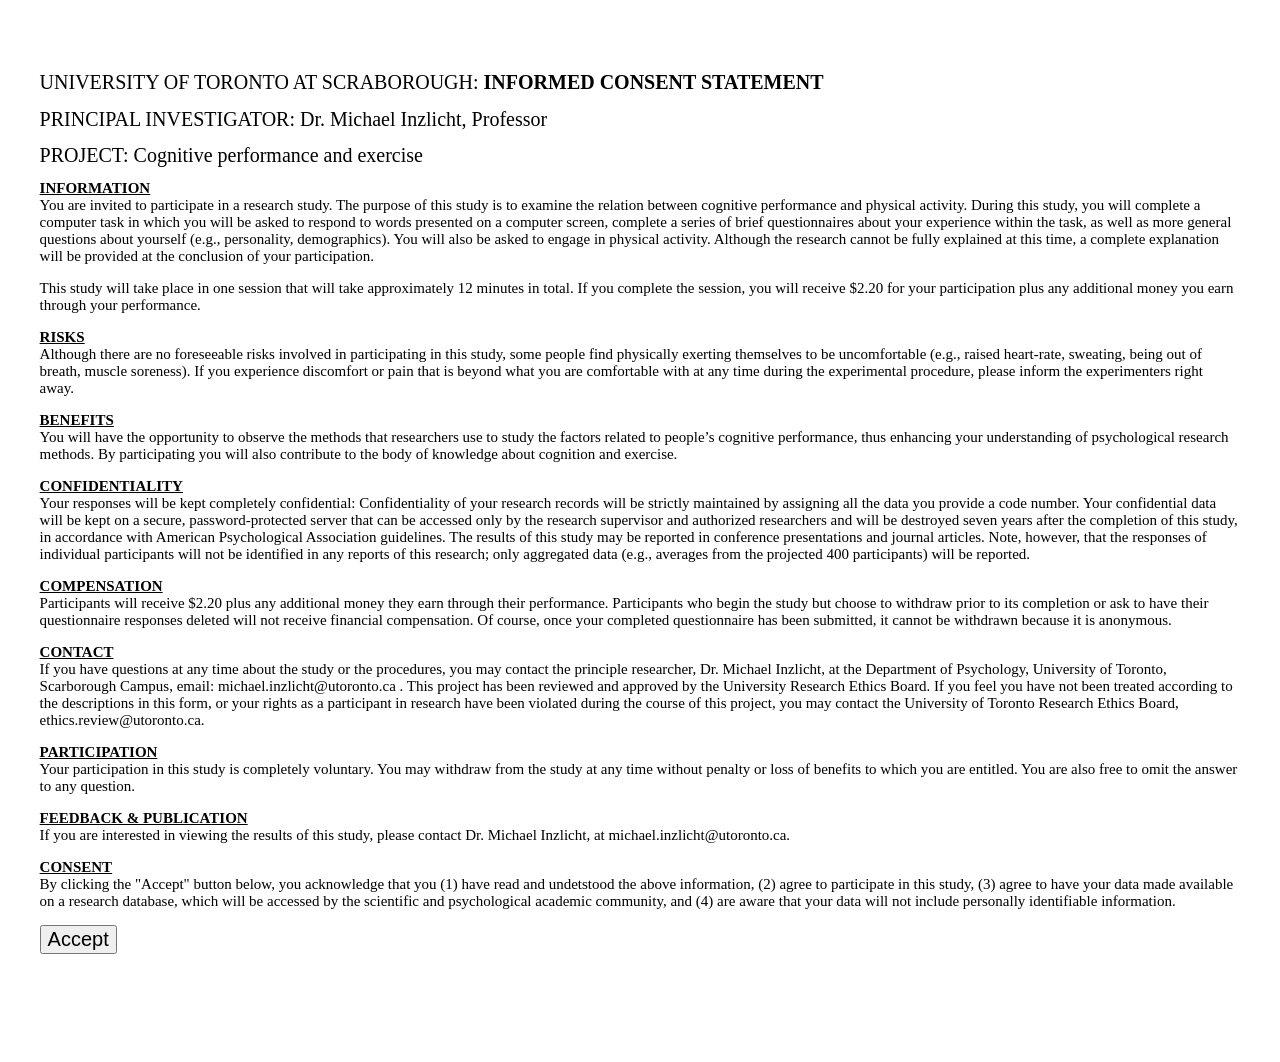
<file: html/consent.html>
<!DOCTYPE html>
<html>
<head>
	<title>Consent Form</title>
</head>
<body>

<div class="consent-content">

	<h1>UNIVERSITY OF TORONTO AT SCRABOROUGH: <strong>INFORMED CONSENT STATEMENT</strong></h1>

	<h1>PRINCIPAL INVESTIGATOR: Dr. Michael Inzlicht, Professor</h1>

	<h1>PROJECT: Cognitive performance and exercise</h1>


	<h2>INFORMATION</h2>

		<p>You are invited to participate in a research study. The purpose of this study is to examine the relation between cognitive performance and physical activity. During this study, you will complete a computer task in which you will be asked to respond to words presented on a computer screen, complete a series of brief questionnaires about your experience within the task, as well as more general questions about yourself (e.g., personality, demographics). You will also be asked to engage in physical activity. Although the research cannot be fully explained at this time, a complete explanation will be provided at the conclusion of your participation.</p>

		<p>This study will take place in one session that will take approximately 12 minutes in total. If you complete the session, you will receive $2.20 for your participation plus any additional money you earn through your performance.</p>


	<h2>RISKS</h2>

		<p>Although there are no foreseeable risks involved in participating in this study, some people find physically exerting themselves to be uncomfortable (e.g., raised heart-rate, sweating, being out of breath, muscle soreness). If you experience discomfort or pain that is beyond what you are comfortable with at any time during the experimental procedure, please inform the experimenters right away.</p>

	<h2>BENEFITS</h2>

		<p>You will have the opportunity to observe the methods that researchers use to study the factors related to people’s cognitive performance, thus enhancing your understanding of psychological research methods. By participating you will also contribute to the body of knowledge about cognition and exercise.</p>


	<h2>CONFIDENTIALITY</h2>

		<p>Your responses will be kept completely confidential: Confidentiality of your research records will be strictly maintained by assigning all the data you provide a code number. Your confidential data will be kept on a secure, password-protected server that can be accessed only by the research supervisor and authorized researchers and will be destroyed seven years after the completion of this study, in accordance with American Psychological Association guidelines. The results of this study may be reported in conference presentations and journal articles.  Note, however, that the responses of individual participants will not be identified in any reports of this research; only aggregated data (e.g., averages from the projected 400 participants) will be reported.</p>


	<h2>COMPENSATION</h2>

		<p>Participants will receive $2.20 plus any additional money they earn through their performance.  Participants who begin the study but choose to withdraw prior to its completion or ask to have their questionnaire responses deleted will not receive financial compensation. Of course, once your completed questionnaire has been submitted, it cannot be withdrawn because it is anonymous.</p>


	<h2>CONTACT</h2>

		<p>If you have questions at any time about the study or the procedures, you may contact the principle researcher, Dr. Michael Inzlicht, at the Department of Psychology, University of Toronto, Scarborough Campus, email: michael.inzlicht@utoronto.ca . This project has been reviewed and approved by the University Research Ethics Board. If you feel you have not been treated according to the descriptions in this form, or your rights as a participant in research have been violated during the course of this project, you may contact the University of Toronto Research Ethics Board, ethics.review@utoronto.ca.</p>


	<h2>PARTICIPATION</h2>

		<p>Your participation in this study is completely voluntary. You may withdraw from the study at any time without penalty or loss of benefits to which you are entitled. You are also free to omit the answer to any question.</p>

	<h2>FEEDBACK & PUBLICATION</h2>
		
		<p>If you are interested in viewing the results of this study, please contact Dr. Michael Inzlicht, at michael.inzlicht@utoronto.ca.</p>

	<h2>CONSENT</h2>
		
		<p>By clicking the "Accept" button below, you acknowledge that you (1) have read and undetstood the above information, (2) agree to participate in this study, (3) agree to have your data made available on a research database, which will be accessed by the scientific and psychological academic community, and (4) are aware that your data will not include personally identifiable information.</p>

    <button type="submit" name="subj_consent" value=1 id="advance">Accept</button>

</div>

</body>

<style type="text/css">

h1 {
	font-size: 20px;
	font-weight: normal;
	margin-bottom: 0;
}

h2 {
	font-size: 15px;
	font-weight: bold;
	text-decoration: underline;
	margin-bottom: 0;
}

p {
	font-size: 15px;
	margin-top: 0;
}

ul {
	font-size: 15px;
	margin-top: 0;
}

ol {
	font-size: 15px;
	font-weight: bold;
	margin-bottom: 0;
}

button {
	font-size: 20px;
}

.consent-content {
  max-width: 95%;
  /* this is mainly an IE 10-11 fix */
  text-align: left;
  padding-top: 50px;
  padding-bottom: 100px;
  margin: auto;
  /* this is for overflowing content */
}

</style>
</html>
</file>
